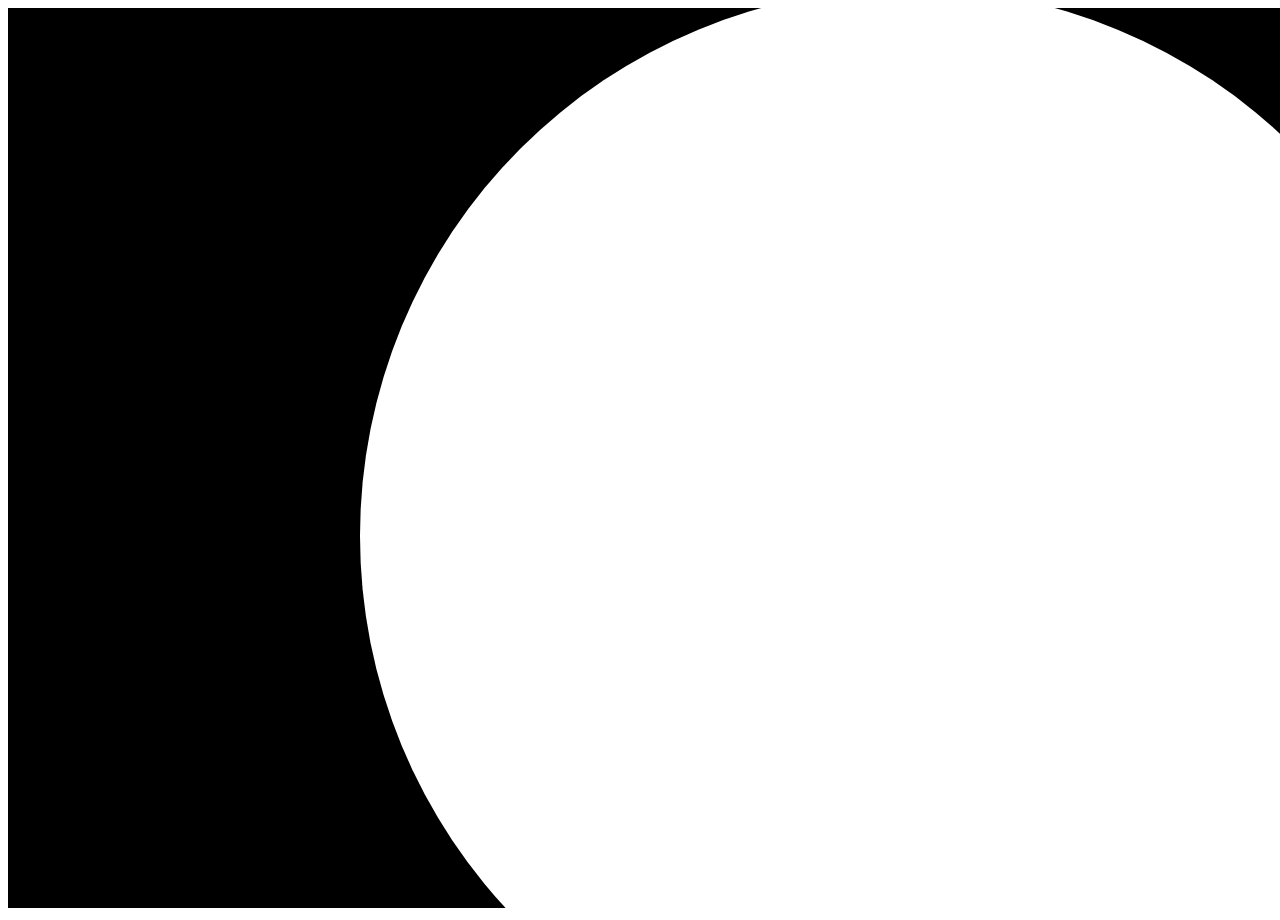
<file: index.html>
<!DOCTYPE html>
<html>
<head>
	<script type="text/javascript" src="http://livejs.com/live.js"></script>
</head>
<body>
	<canvas id="myCanvas" style="background-color:black;"></canvas>
	<script type="text/javascript" src="scripts/main_page_script.js"></script>
</body>
</html>
</file>
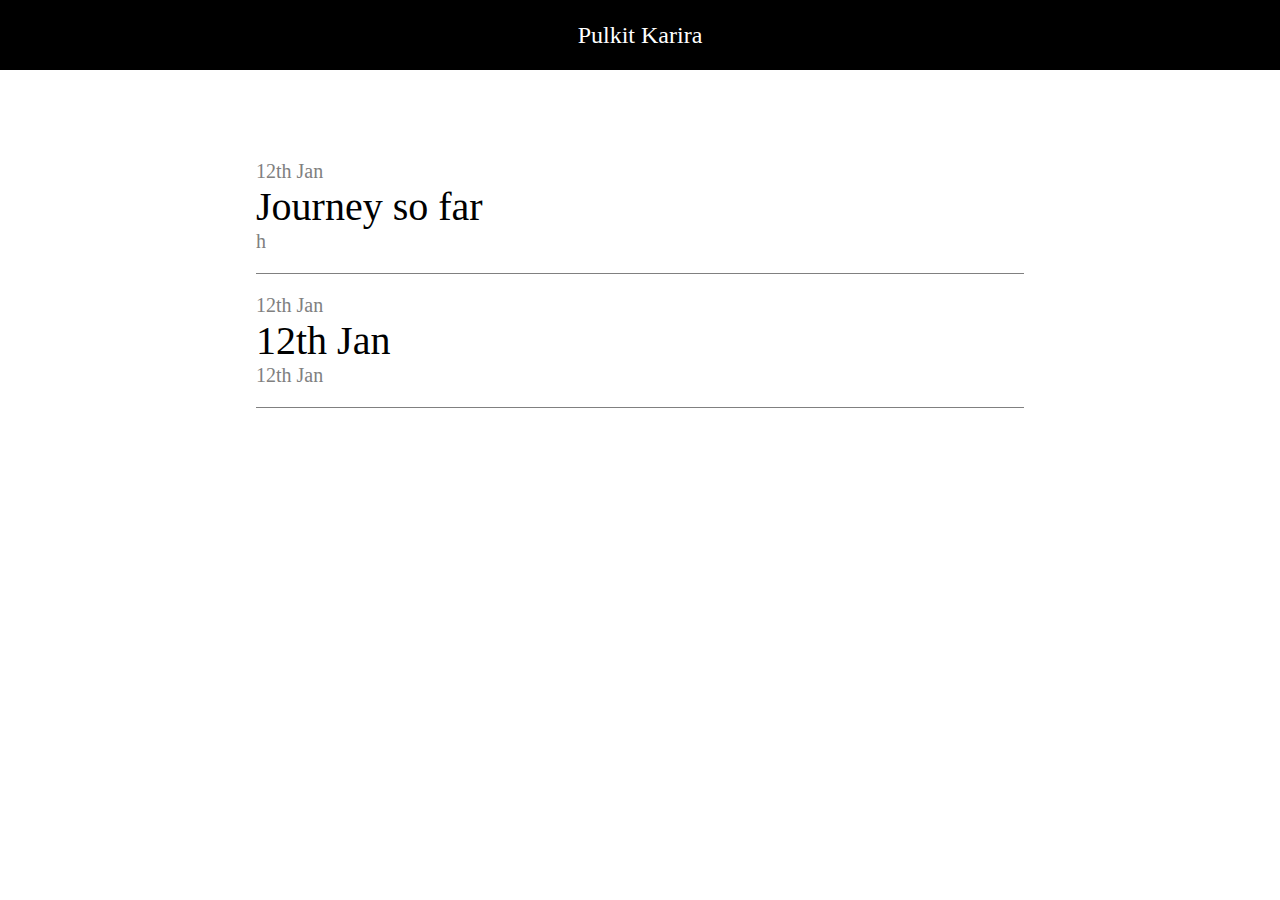
<file: blogs/index.html>
<!DOCTYPE html>
<html>
<head>
	<script type="text/javascript" src="http://livejs.com/live.js"></script>
	<link rel="stylesheet" type="text/css" href="/blogs/blogs.css">
</head>
<body>
	<div id="header">Pulkit Karira</div>
	<div id="padding"></div>
	<div id="list">
		<ul id="blogs">
		</ul>
	</div>
	<script type="text/javascript" src="/blogs/blogs.js"></script>
</body>
</html>
</file>
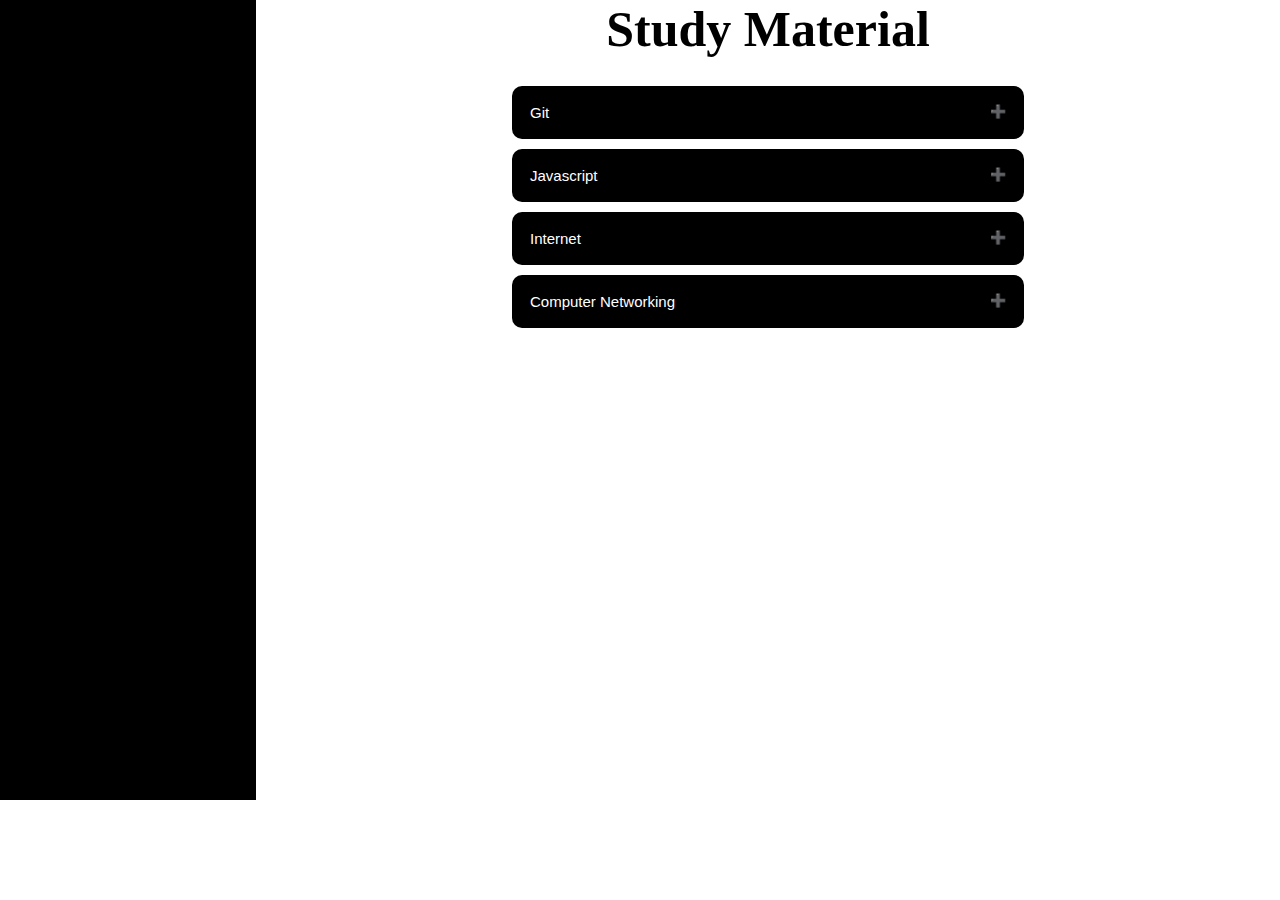
<file: reading-material/index.html>
<!DOCTYPE html>
<html>
<head>
	<script type="text/javascript" src="http://livejs.com/live.js"></script>
	<link rel="stylesheet" href="content_page.css">
</head>
<body>
	<!-- <div id = "container" style = "width:100%"> -->
		<div id="navigation">
		</div>
		<div id="list-container">
			<p id="heading">Study Material</p>
			<br>
		<div>
		<script type="text/javascript" src="content_page_script.js"></script>
</body>
</html>
</file>
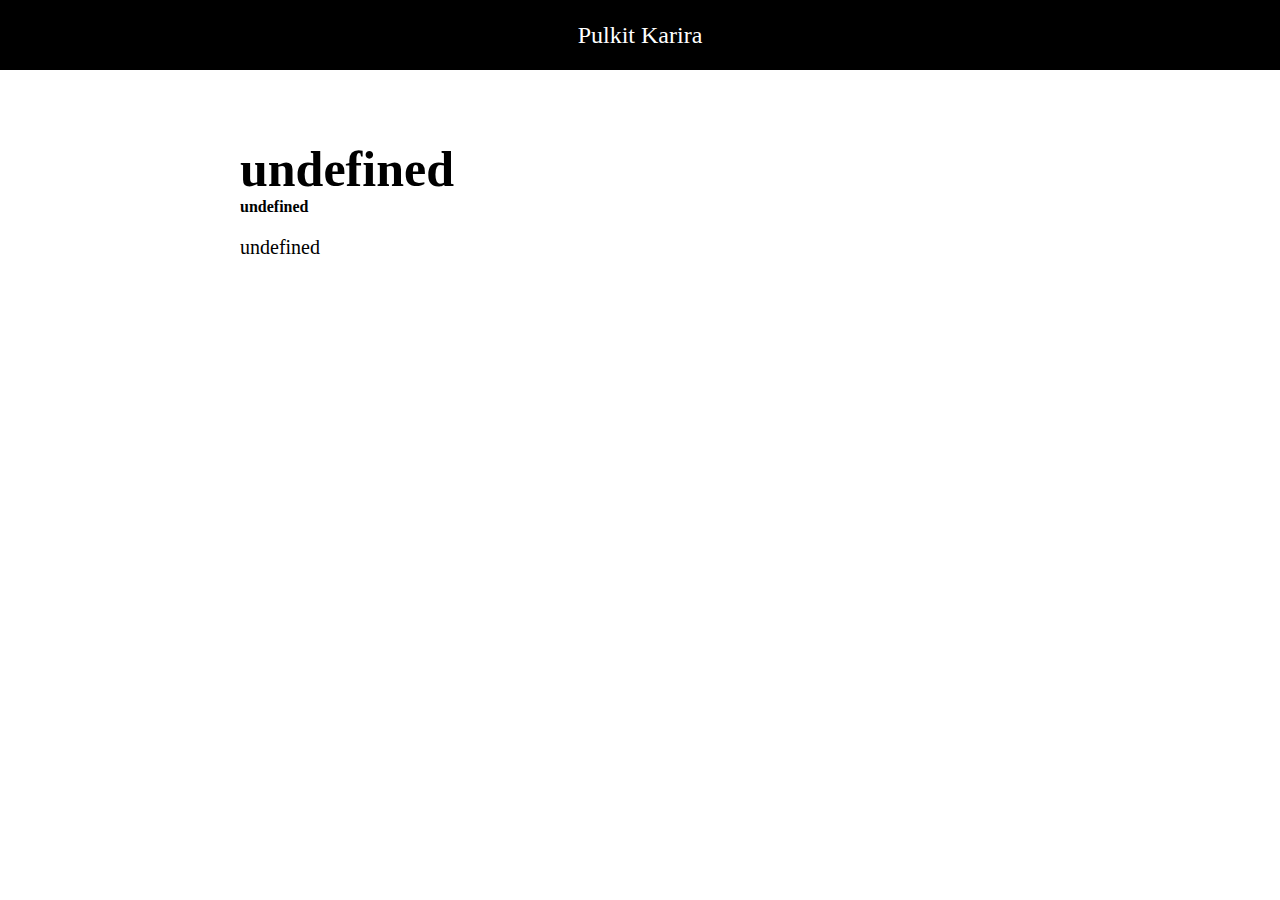
<file: blogs/blog_page.html>
<!DOCTYPE html>
<html>
<head>
	<script type="text/javascript" src="http://livejs.com/live.js"></script>
	<link rel="stylesheet" type="text/css" href="blog_page.css">
</head>
<body>
	<div id="header">Pulkit Karira</div>
	<div id="padding"></div>
	<div id="main_blog">
	<h1  id ="heading"></h1>
	<h4  id ="date"></h4>
	<p id="blog_content"></p>
	</div>
	<script type="text/javascript" src="blog_page.js"></script>
</body>
</html>
</file>
<file: blogs/blogs.css>
* {
	margin: 0;
	padding: 0;
} 
#header
{
	position: fixed;
	top:0;
	background-color: #000000;
	height: 70px;
	color: white;
	width: 100%;
	text-align: center;
	font-size: 150%;
	vertical-align: middle;
	line-height: 70px;
}
#padding
{
	position: fixed;
	height: 70px;
	width: 100%;
	top:70px;
	background-color: white;
}
ul {
	margin-top: 140px;
	list-style-position: inside;
	margin-left:auto;
	margin-right:auto;
	list-style-type: none;
	width:60%;
}
li
{
	font-size: 40px;
	padding-top: 20px;
	padding-bottom: 20px;
	border-bottom: 1px solid grey;
}
.subheadings
{
	color: grey;
	font-size: 20px;
}
</file>
<file: reading-material/content_page.css>
#navigation
{
	height:100%;
	width: 20%;
	color: #ffffff;
	background-color: #000000;
	float: left;
}
body
{
	height:800px;
	margin: 0;
	padding: 0;
}
#heading
{
	text-align: center;
	margin: 0;
	padding: 0;
	font-weight: bold;
	font-size: 50px;
}
.collapsible {
	background-color: #000000;
	color: white;
	cursor: pointer;
	padding: 18px;
	width: 40%;
	border: none;
	text-align: left;
	outline: none;
	font-size: 15px;
	margin:auto;
	display:block;
	margin-top: 10px;
	border-radius: 10px;
}
.active, .collapsible:hover {
}
.content {
	padding: 0 18px;
	background-color: white;
	max-height: 0;
	overflow: hidden;
	transition: max-height 0.2s ease-out;
	width: 40%;
	margin: auto;
}
.collapsible:after {
	content: '\02795'; /* Unicode character for "plus" sign (+) */
	font-size: 13px;
	color: white;
	float: right;
	margin-left: 5px;
}

.active:after {
	content: "\2796"; /* Unicode character for "minus" sign (-) */
}
.link_button {
	background-color: #CCCCCC;
	cursor: pointer;
	width: 95%;
	/*padding: 18px;*/

	border: none;
	text-align: left;
	outline: none;
	font-size: 15px;
	display:block;
	margin:auto;
	margin-top: 3px;
	height: 20px;
	border-radius: 4px;
}
</file>
<file: blogs/blog_page.css>
* {
	margin: 0;
	padding: 0;
} 
#header
{
	position: fixed;
	top:0;
	background-color: #000000;
	height: 70px;
	color: white;
	width: 100%;
	text-align: center;
	font-size: 150%;
	vertical-align: middle;
	line-height: 70px;
}
#padding
{
	position: fixed;
	height: 70px;
	width: 100%;
	top:70px;
	background-color: white;
}
#main_blog
{
	margin-top: 140px;
	margin-left: auto;
	margin-right: auto;
	width: 800px;
	word-wrap:break-word;
}
#heading
{
	font-size: 50px;
}
#date
{
	margin-bottom: 20px;
}
p
{
	font-size: 20px;
}
</file>
